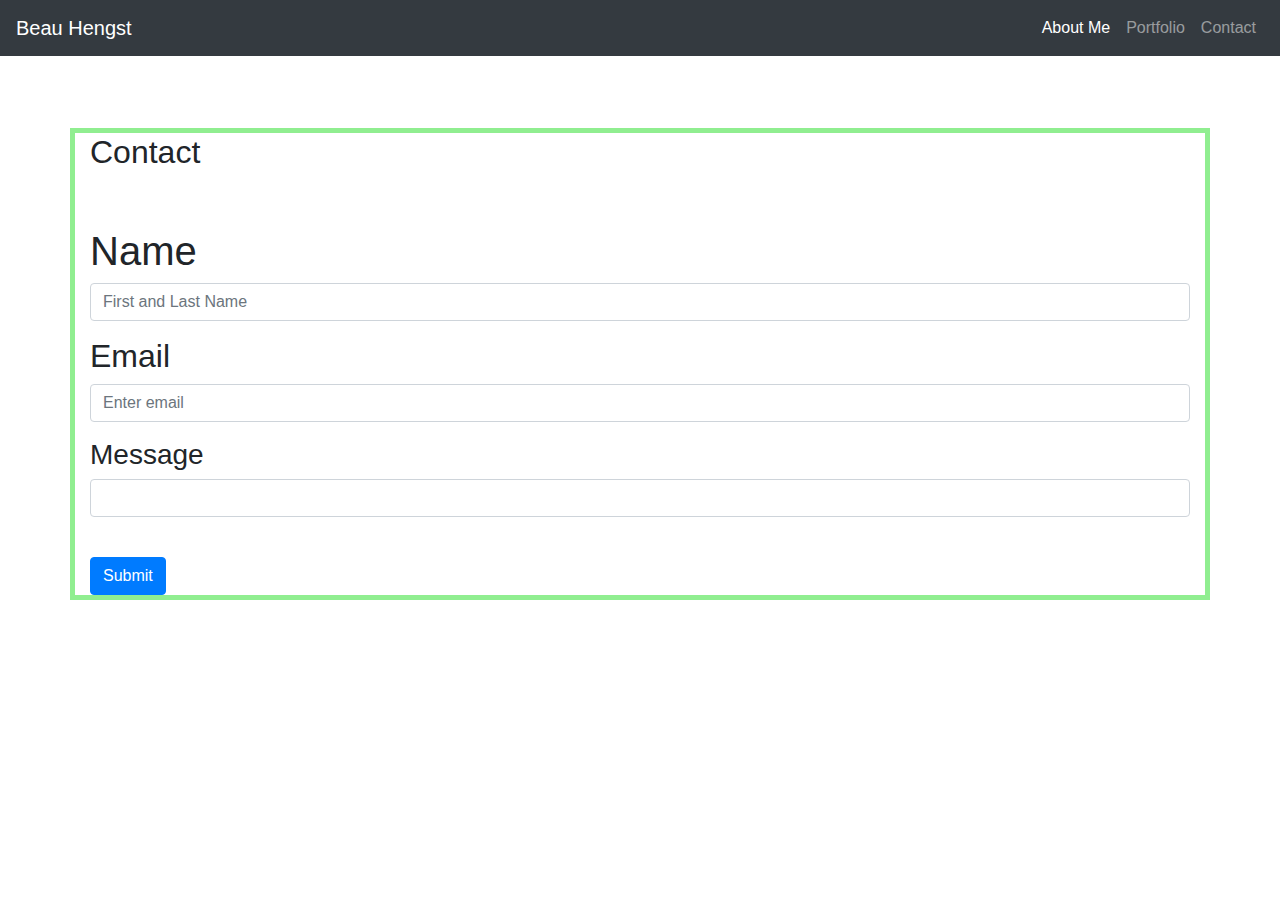
<file: contact.html>
<!DOCTYPE html>
<html lang="en">
<head>
    <meta charset="UTF-8">
    <meta name="viewport" content="width=device-width, initial-scale=1.0">
    <title>Beau Hengst Bio Page</title>

    <link rel="stylesheet" href="https://maxcdn.bootstrapcdn.com/bootstrap/4.0.0/css/bootstrap.min.css"     
        integrity="sha384-Gn5384xqQ1aoWXA+058RXPxPg6fy4IWvTNh0E263XmFcJlSAwiGgFAW/dAiS6JXm" crossorigin="anonymous">
    <link rel = "stylesheet" href="style.css">

    

</head>
<body>
     
    <nav class="navbar navbar-expand-lg navbar-dark bg-dark">
        <a class="navbar-brand" href="#">Beau Hengst</a>
        <button class="navbar-toggler" type="button" data-toggle="collapse" data-target="#navbarNavAltMarkup" 
                        aria-controls="navbarNavAltMarkup" aria-expanded="false" aria-label="Toggle navigation" >
          <span class="navbar-toggler-icon"></span>
        </button>
        <div class="collapse navbar-collapse justify-content-end" id="navbarNavAltMarkup">
          <div class="navbar-nav">
            <a class="nav-item nav-link active" href="index.html">About Me <span class="sr-only">(current)</span></a>
            <a class="nav-item nav-link" href="portfolio.html">Portfolio</a>
            <a class="nav-item nav-link" href="contact.html">Contact</a>
          </div>
        </div>
      </nav>

      <br>
      <br>
      <br>

<div class = "container" style = "border:5px solid lightgreen" >
    
      <form>
        <header class= "header">
            <h1 style="font-size: xx-large;">Contact</h1>
        </header>

        <br>
        <br>

        <section class="form-group">
          <h1 for="exampleInputEmail1">Name</h1>
          <input type="email" class="form-control" id="exampleInputEmail1" placeholder="First and Last Name" >
      </section>

        <section class="form-group">
          <h2 for="exampleInputPassword1">Email</h2>
          <input type="password" class="form-control"  placeholder="Enter email">
        </section>

        <section class="form-group">
            <h3 for="exampleInputPassword1">Message</h3>
            <input type="password" class="form-control"> 
        </section>

        <br>
        <button type="submit" class="btn btn-primary">Submit</button>
      </form>
    
    </div>

    
      

</body>
</html>
</file>
<file: style.css>
img {
    max-width: 100%;
    height: auto;
  }

main  {
    max-width: 100%;
    height: auto;
  }

body {
        max-width: 100%;
        height: auto;
}
</file>
